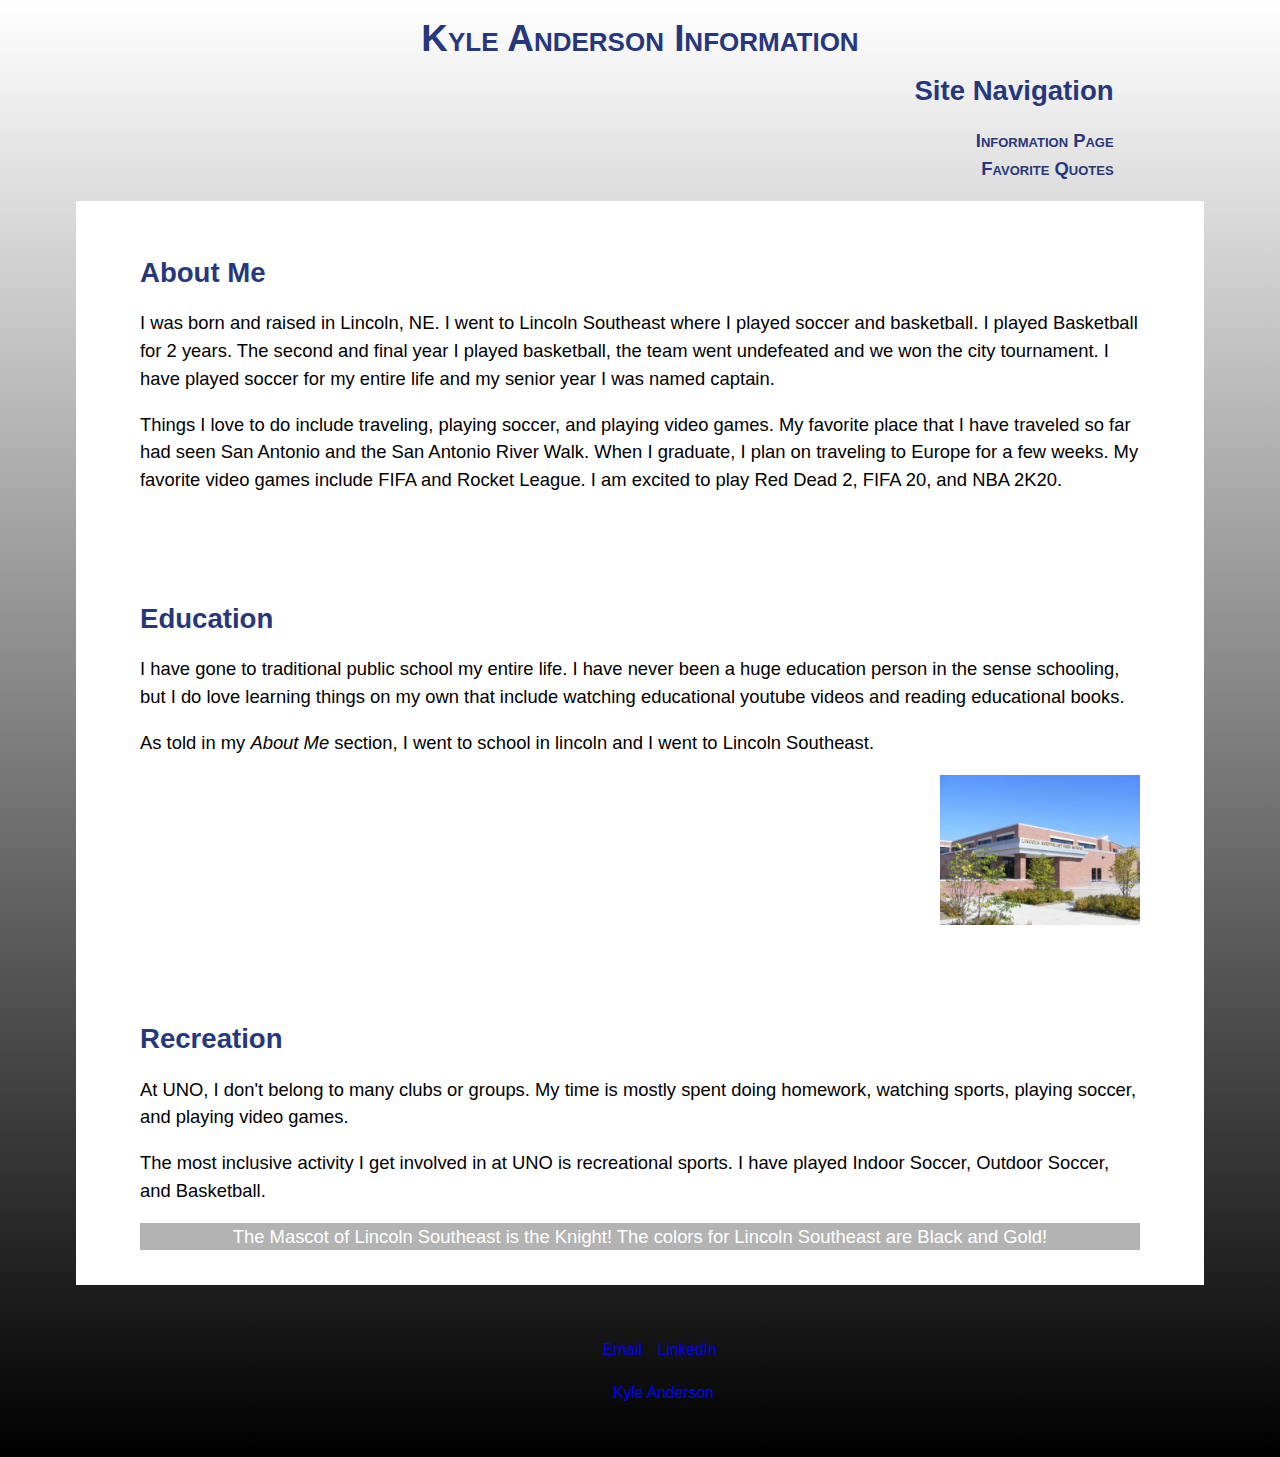
<file: index.html>
<!DOCTYPE html>
<html lang="en">
    <head>
        <meta charset="UTF-8">
        <title>Kyle Anderson</title>
        <link rel = "stylesheet" type = "text/css" href = "css/normalize.css" />
        <link rel = "stylesheet" type = "text/css" href = "css/my.css" />
        <!--[if lt IE 9]>
        <script src = "http://html5shiv.googlecode.com/svn/trunk/html5.js">
        </script>
        <![endif]-->
    </head>
    <body>
        <section>
            <header><h1>Kyle Anderson Information</h1></header>
            <nav>
                <h2>Site Navigation</h2>
                <ul>
                    <li><a href = "index.html">Information Page</a></li>
                    <li><a href = "pagetwo.html">Favorite Quotes</a></li>
                </ul>
            </nav>
            <section class = "information" id = "one">
                <h2>About Me</h2>
                <p>
                    I was born and raised in Lincoln, NE.  I went to Lincoln Southeast where I played soccer and basketball.
                    I played Basketball for 2 years.  The second and final year I played basketball, the team went
                    undefeated and we won the city tournament.  I have played soccer for my entire life and my
                    senior year I was named captain.
                </p>
                <p>
                    Things I love to do include traveling, playing soccer, and playing video games.  My favorite place that
                    I have traveled so far had seen San Antonio and the San Antonio River Walk.  When I graduate, I plan on
                    traveling to Europe for a few weeks.  My favorite video games include FIFA and Rocket League.
                    I am excited to play Red Dead 2, FIFA 20, and NBA 2K20.
                </p>
            </section>

            <section class = "information" id = "two">
                <h2>Education</h2>
                <p>
                    I have gone to traditional public school my entire life.  I have never been a huge education person in
                    the sense schooling, but I do love learning things on my own that include watching educational youtube
                    videos and reading educational books.
                </p>
                <p>
                    As told in my <i>About Me</i> section, I went to school in lincoln and I went to Lincoln Southeast.
                </p>
                <div style = "text-align: right"><img src ="images/high-school.jpg" alt = "Southeast High School"/></div>
            </section>

            <section class = "information" id = "three">
                <h2>Recreation</h2>
                <p>
                    At UNO, I don't belong to many clubs or groups.  My time is mostly spent doing homework,
                    watching sports, playing soccer, and playing video games.
                </p>
                <p>
                    The most inclusive activity I get involved in at UNO is recreational sports.
                    I have played Indoor Soccer, Outdoor Soccer, and Basketball.
                </p>
                <aside>
                    The Mascot of Lincoln Southeast is the Knight!
                    The colors for Lincoln Southeast are Black and Gold!
                </aside>
            </section>

            <footer>
                <div class = "contactInfo">
                <ul>
                    <li><a href= "mailto:kjanderson@unomaha.edu" target="_blank">Email&ensp;</a></li>
                    <li><a href= "https://www.linkedin.com/in/kyle-anderson-b14504183/" target="_blank">&ensp;LinkedIn</a></li>
                </ul>
                <p>
                      <a href>&emsp;&emsp;&emsp;Kyle Anderson</a>
                </p>
                </div>
            </footer>

        </section>
    </body>
</html>
</file>
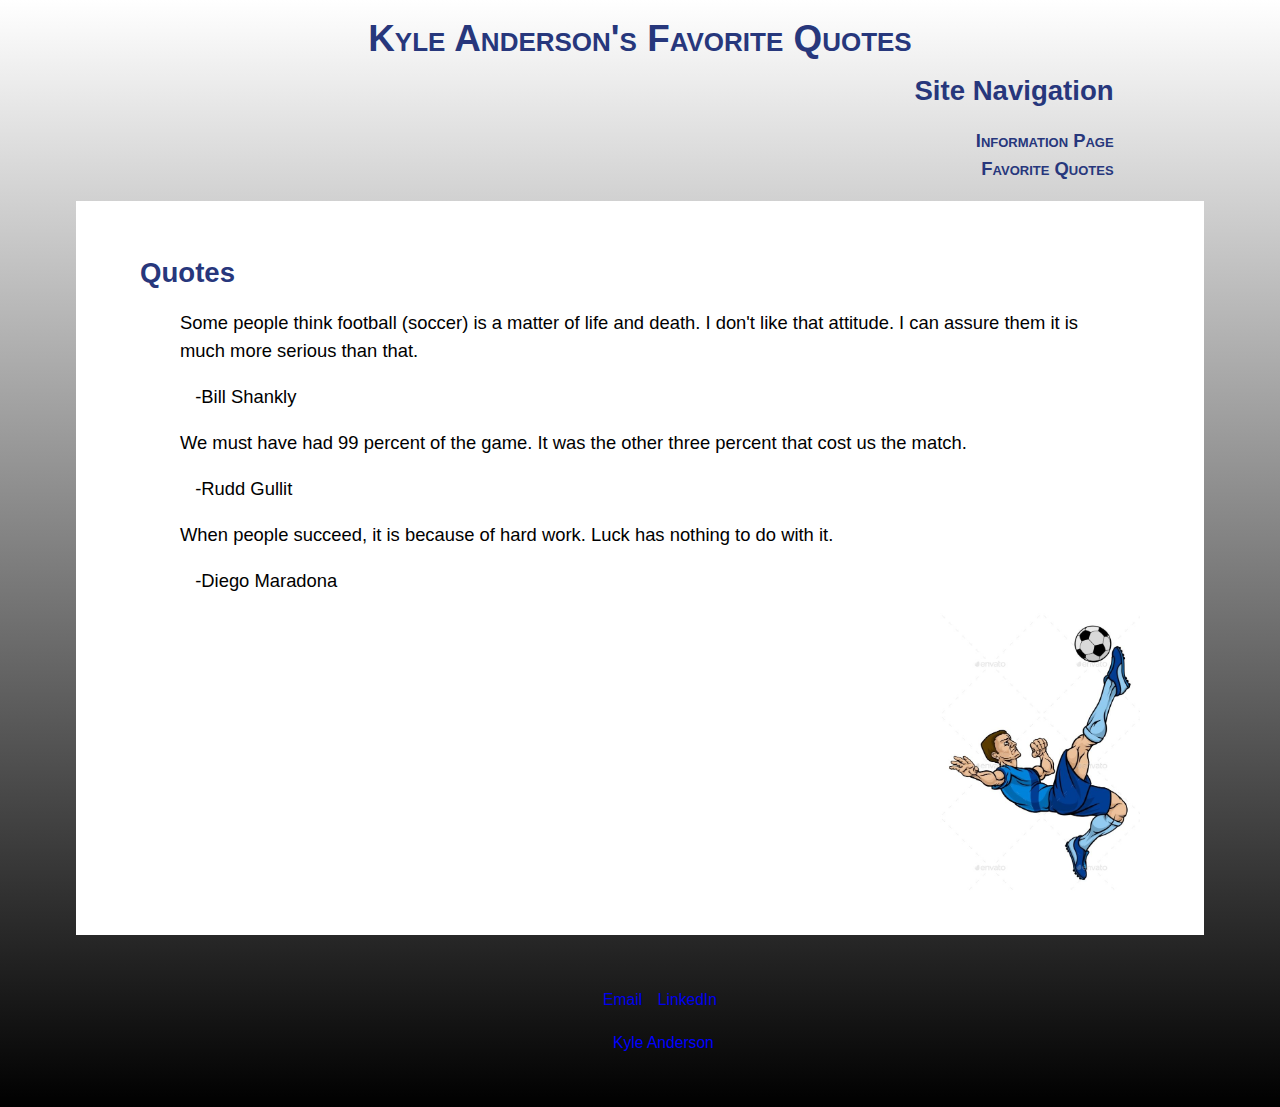
<file: pagetwo.html>
<!DOCTYPE html>
<html lang="en">
    <head>
        <meta charset="UTF-8">
        <title>Kyle Anderson</title>
        <link rel = "stylesheet" type = "text/css" href = "css/normalize.css" />
        <link rel = "stylesheet" type = "text/css" href = "css/my.css" />
        <!--[if lt IE 9]>
        <script src = "http://html5shiv.googlecode.com/svn/trunk/html5.js">
        </script>
        <![endif]-->
    </head>
    <body>
        <section>

            <header><h1>Kyle Anderson's Favorite Quotes</h1></header>
            <nav>
                <h2>Site Navigation</h2>
                <ul>
                    <li><a href = "index.html">Information Page</a></li>
                    <li><a href = "pagetwo.html">Favorite Quotes</a></li>
                </ul>
            </nav>

            <section class = "information" id = "one">
                <h2>Quotes</h2>
                <blockquote>Some people think football (soccer) is a matter of life and death.  I don't like that
                    attitude.  I can assure them it is much more serious than that.
                </blockquote>
                    <p>&emsp;&emsp;&emsp;-Bill Shankly</p>
                <blockquote>We must have had 99 percent of the game.
                    It was the other three percent that cost us the match.
                </blockquote>
                    <p>&emsp;&emsp;&emsp;-Rudd Gullit</p>
                <blockquote>When people succeed, it is because of hard work.
                    Luck has nothing to do with it.
                </blockquote>
                    <p>&emsp;&emsp;&emsp;-Diego Maradona</p>
                <div style = "text-align: right"><img src= "images/SoccerPlayer.jpg" alt="Soccer Player"/></div>
            </section>

            <footer>
                <div class = "contactInfo">
                <ul>
                    <li><a href= "mailto:kjanderson@unomaha.edu" target="_blank">Email&ensp;</a></li>
                    <li><a href= "https://www.linkedin.com/in/kyle-anderson-b14504183/" target="_blank">&ensp;LinkedIn</a></li>
                </ul>
                <p>
                      <a href>&emsp;&emsp;&emsp;Kyle Anderson</a>
                </p>
                </div>
            </footer>

        </section>
    </body>
</html>
</file>
<file: css/my.css>
@charset "UTF-8";

body{
    background-image: linear-gradient(to bottom, white, black);
    font-size: 1.15em;
    font-family: 'Source Sans Pro', sans-serif;
    line-height : 150%}

header{
    text-align: center;
    font-variant: small-caps;
    color: #27377c;}

nav{
    text-align: right;
    padding-right: 13%}

nav ul{
    font-variant: small-caps;
    text-align: right;}

nav ul li{
    font-weight: bold;
    text-align: right;
    list-style-type: none;}

nav ul li a{
    text-decoration: none;
    text-align: right;
    color : #27377c;
    text-decoration: none;
    list-style-type: none;}

nav ul li a:hover{
    text-decoration: none;
    font-weight: bold;
    background: #27377c;
    color:white;
    text-decoration: none;}

img{
  max-width: 20%;
  height: auto;}

section.information{
    background-color:white;
    width: 90%;
    max-width:1000px;
    margin: 0 auto;
    padding: 35px 5% 35px 5%;}

section.information h1{
    color: #27377c;
    font-style: italic;}

h2{
    color: #27377c}

section.information aside{
    background: #b3b3b3;
    color: white;
    text-align:center}

footer{
    text-align: center;
    font-size: .85em;
    padding: 35px 20% 35px 20%;
    text-decoration: none;}

footer ul {
    flex-flow: row wrap;
    display: flex;
    justify-content: center;
    list-style-type: none;
    text-decoration: none;}

.contactInfo a{
    text-decoration: none;}

a:visited{
    color:blue;}
</file>
